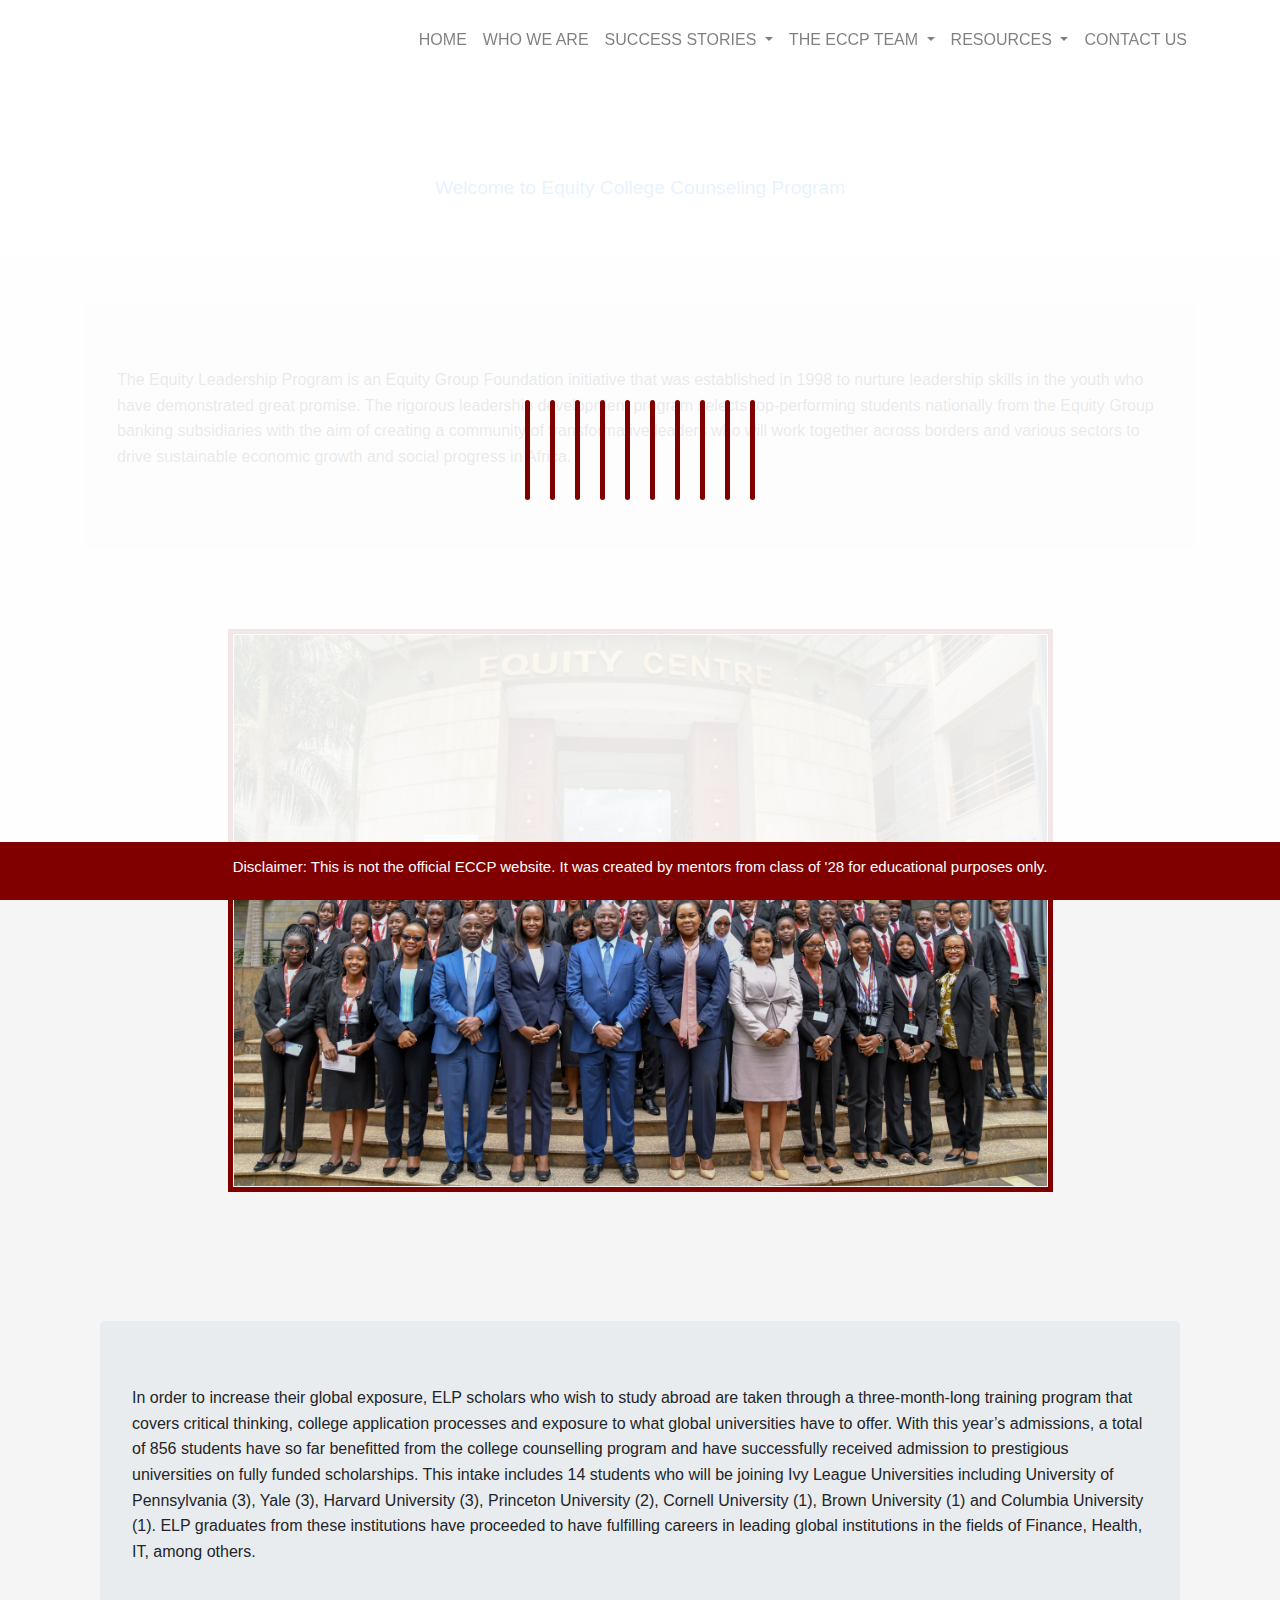
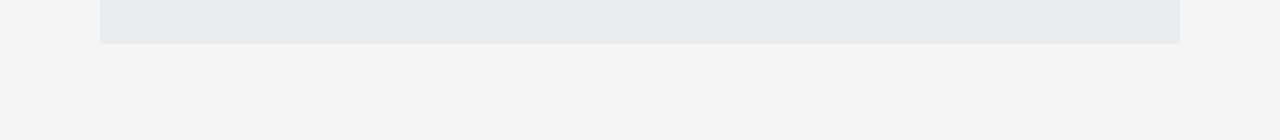
<file: index.html>
<!DOCTYPE html>
<html lang="en">
<head>
    <meta charset="UTF-8">
    <meta name="viewport" content="width=device-width, initial-scale=1.0">
    <title>Equity College Counseling</title>
    <!-- Bootstrap CSS -->
    <link rel="stylesheet" href="https://stackpath.bootstrapcdn.com/bootstrap/4.5.2/css/bootstrap.min.css">
    <link rel="stylesheet" href="index.css"> <!-- Custom CSS file (replace with your actual CSS file) -->
    <link rel="stylesheet" href="anime.css">
    <link rel="icon" href="icon.png" type="image/x-icon">
</head>


<body>

    <div class="center">
        <div class="wave"></div>
        <div class="wave"></div>
        <div class="wave"></div>
        <div class="wave"></div>
        <div class="wave"></div>
        <div class="wave"></div>
        <div class="wave"></div>
        <div class="wave"></div>
        <div class="wave"></div>
        <div class="wave"></div>
      </div>

    
    <!-- Navbar -->
    <nav class="navbar navbar-expand-lg navbar-light bg-maroon fixed-top" style="white-space: nowrap;">
        <div class="container">
            <a class="navbar-brand" href="#" style="color: white; font-size: large;">
                Equity College Counseling Program
            </a>
            <button class="navbar-toggler" type="button" data-toggle="collapse" data-target="#navbarNav"
                aria-controls="navbarNav" aria-expanded="false" aria-label="Toggle navigation">
                <span class="navbar-toggler-icon"></span>
            </button>
            <div class="collapse navbar-collapse" id="navbarNav">
                <ul class="navbar-nav ml-auto">
                    <li class="nav-item"><a class="nav-link" href="index.html">HOME</a></li>
                    <li class="nav-item"><a class="nav-link" href="aboutus.html">WHO WE ARE</a></li>
                    <li class="nav-item dropdown">
                        <a class="nav-link dropdown-toggle" href="#" id="successStoriesDropdown" role="button"
                            data-toggle="dropdown" aria-haspopup="true" aria-expanded="false">
                            SUCCESS STORIES
                        </a>
                        <div class="dropdown-menu" aria-labelledby="successStoriesDropdown">
                            <a class="dropdown-item" href="classof28.html">'28</a>
                            <a class="dropdown-item" href="classof27.html">'27</a>
                            <a class="dropdown-item" href="classof26.html">'26</a>
                            <a class="dropdown-item" href="classof25.html">'25</a>
                        </div>
                    </li>
                    <li class="nav-item dropdown">
                        <a class="nav-link dropdown-toggle" href="#" id="eccTeamDropdown" role="button"
                            data-toggle="dropdown" aria-haspopup="true" aria-expanded="false">
                            THE ECCP TEAM
                        </a>
                        <div class="dropdown-menu" aria-labelledby="eccTeamDropdown">
                            <a class="dropdown-item" href="Programcoordinator.html">Program Coordinators</a>
                            <a class="dropdown-item" href="sgl.html">Study Group Leaders</a>
                            <a class="dropdown-item" href="mentors.html">Mentors</a>
                        </div>
                    </li>
                    <li class="nav-item dropdown">
                        <a class="nav-link dropdown-toggle" href="#" id="resourcesDropdown" role="button"
                            data-toggle="dropdown" aria-haspopup="true" aria-expanded="false">
                            RESOURCES
                        </a>
                        <div class="dropdown-menu" aria-labelledby="resourcesDropdown">
                            <a class="dropdown-item" href="commonappresources.html">Common App Resources</a>
                            <a class="dropdown-item" href="youtubers.html">Useful YouTube Channels</a>
                            <a class="dropdown-item" href="websites.html">Useful Websites</a>
                            <a class="dropdown-item" href="collegelist.html">College List</a>
                        </div>
                    </li>
                    <li class="nav-item"><a class="nav-link" href="contacts.html">CONTACT US</a></li>
                </ul>
            </div>
        </div>
    </nav>
    <div class="main" style="margin-top: 3rem;">
    <!-- Main Content -->
    <div class="container mt-5">
        <div class="row">
            <div class="col-md-12 text-center">
                <h2 class="text-primary" style="font-size:larger;">Welcome to Equity College Counseling Program</h2>
            </div>
        </div>
    </div>


    <!-- Image Section -->
    <div style=" background-color:whitesmoke;">
    <div class="container mt-5" style="padding-bottom: 0px;">
        <div class="row justify-content-center">
            <main style="padding-top: 0px;">
                <div class="container mt-5">
                    <div class="jumbotron">
                        <p>
                         The Equity Leadership Program is an Equity Group Foundation initiative that was established in 1998 to nurture leadership skills in the youth who have demonstrated great promise. The rigorous leadership development program selects top-performing students nationally from the Equity Group banking subsidiaries with the aim of creating a community of transformative leaders who will work together across borders and various sectors to drive sustainable economic growth and social progress in Africa.
                        </p>
                    </div>
                </div>
            </main>
        </div>
    </div>
    <div class="container mt-5" style="padding-bottom: 0px;">
        <div class="row justify-content-center">    
            <div class="col-md-9 text-center">
                <!-- Update the image source with double quotes -->
                <img class="img-fluid" src="ecc'27.jpg" alt="ECC_ClassOf2027"
                    style="max-width: 100%; height: auto; transition: 0.3s; border: 5px solid maroon;padding: 1px;"
                    onmouseover="this.style.boxShadow='6px 6px 6px rgba(0.5, 0.5, 0.5, 0.5)'"
                    onmouseout="this.style.boxShadow='none'">
            </div>
        </div>
    </div> 
    <div class="container mt-5" style="padding-bottom: 5%;">
        <div class="row justify-content-center">               
            </div>
                <main style="padding-top: 3%;">
                    <div class="container mt-5">
                        <div class="jumbotron">
                            <p>
                                In order to increase their global exposure, ELP scholars who wish to study abroad are taken through a three-month-long training program that covers critical thinking, college application processes and exposure to what global universities have to offer. With this year’s admissions, a total of 856 students have so far benefitted from the college counselling program and have successfully received admission to prestigious universities on fully funded scholarships. This intake includes 14 students who will be joining Ivy League Universities including University of Pennsylvania (3), Yale (3), Harvard University (3), Princeton University (2), Cornell University (1), Brown University (1) and Columbia University (1). ELP graduates from these institutions have proceeded to have fulfilling careers in leading global institutions in the fields of Finance, Health, IT, among others.
                            </p>
                        </div>
                    </div>
                </main>
        </div>
    </div>
    </div>


    <!-- Footer -->
    <!-- Footer -->
<footer class="text-white mt-5 py-3 text-center fixed-bottom" style="background-color: maroon;height: auto;text-align: center;padding-top:auto;">
    <div class="container">
        <h3 style="font-size: auto;">
            Disclaimer: This is not the official ECCP website. It was created by mentors from class of '28 for educational purposes only.
        </h3>
    </div>
</footer>


    <!-- Bootstrap JS dependencies -->
    <script src="https://code.jquery.com/jquery-3.5.1.slim.min.js"></script>
    <script src="https://cdn.jsdelivr.net/npm/@popperjs/core@2.9.2/dist/umd/popper.min.js"></script>
    <script src="https://stackpath.bootstrapcdn.com/bootstrap/4.5.2/js/bootstrap.min.js"></script>
    <!-- Your custom JS file (replace with your actual JS file) -->
    <script src="index.js"></script></div>
    <script src="lod.js"></script>



</body>


</html>
</file>
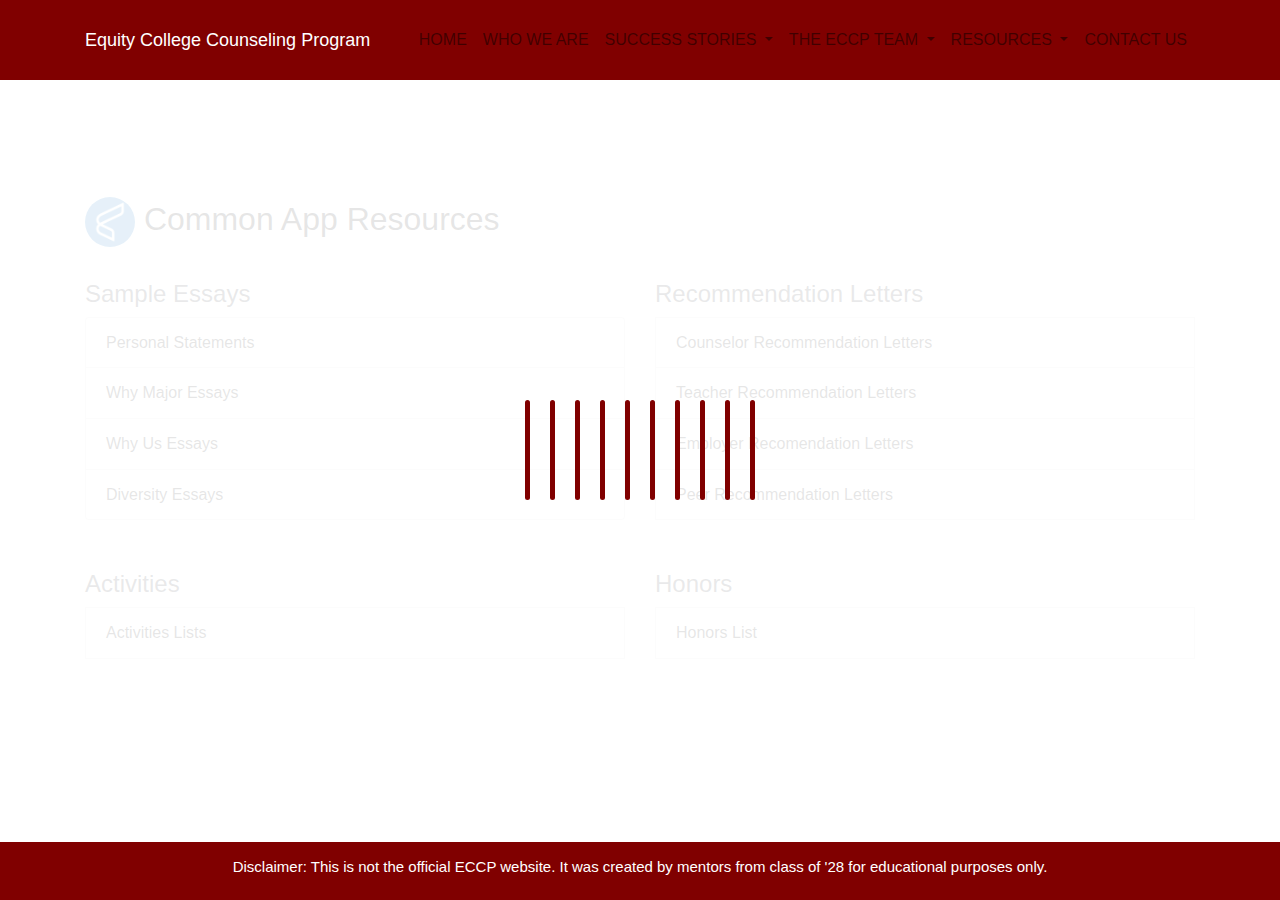
<file: commonappresources.html>
<!DOCTYPE html>
<html lang="en">
<head>
    <meta charset="UTF-8">
    <meta name="viewport" content="width=device-width, initial-scale=1.0">
    <link rel="stylesheet" href="commonappresources.css">
    <link rel="stylesheet" href="https://stackpath.bootstrapcdn.com/bootstrap/4.5.2/css/bootstrap.min.css">
    <link rel="stylesheet" href="index.css"> <!-- Custom CSS file (replace with your actual CSS file) -->
    <link rel="stylesheet" href="anime.css">
    <link rel="icon" href="icon.png" type="image/x-icon">
    <title>Common App Resources</title>
</head>
<body>
    <div class="center">
        <div class="wave"></div>
        <div class="wave"></div>
        <div class="wave"></div>
        <div class="wave"></div>
        <div class="wave"></div>
        <div class="wave"></div>
        <div class="wave"></div>
        <div class="wave"></div>
        <div class="wave"></div>
        <div class="wave"></div>
      </div>

   <!-- Navbar -->
   <nav class="navbar navbar-expand-lg navbar-light bg-maroon fixed-top" style="white-space: nowrap;">
    <div class="container">
        <a class="navbar-brand" href="#" style="color: white; font-size: large;">
            Equity College Counseling Program
        </a>
        <button class="navbar-toggler" type="button" data-toggle="collapse" data-target="#navbarNav"
            aria-controls="navbarNav" aria-expanded="false" aria-label="Toggle navigation">
            <span class="navbar-toggler-icon"></span>
        </button>
        <div class="collapse navbar-collapse" id="navbarNav">
            <ul class="navbar-nav ml-auto">
                <li class="nav-item"><a class="nav-link" href="index.html">HOME</a></li>
                <li class="nav-item"><a class="nav-link" href="aboutus.html">WHO WE ARE</a></li>
                <li class="nav-item dropdown">
                    <a class="nav-link dropdown-toggle" href="#" id="successStoriesDropdown" role="button"
                        data-toggle="dropdown" aria-haspopup="true" aria-expanded="false">
                        SUCCESS STORIES
                    </a>
                    <div class="dropdown-menu" aria-labelledby="successStoriesDropdown">
                        <a class="dropdown-item" href="classof28.html">'28</a>
                        <a class="dropdown-item" href="classof27.html">'27</a>
                        <a class="dropdown-item" href="classof26.html">'26</a>
                        <a class="dropdown-item" href="classof25.html">'25</a>
                    </div>
                </li>
                <li class="nav-item dropdown">
                    <a class="nav-link dropdown-toggle" href="#" id="eccTeamDropdown" role="button"
                        data-toggle="dropdown" aria-haspopup="true" aria-expanded="false">
                        THE ECCP TEAM
                    </a>
                    <div class="dropdown-menu" aria-labelledby="eccTeamDropdown">
                        <a class="dropdown-item" href="Programcoordinator.html">Program Coordinators</a>
                        <a class="dropdown-item" href="sgl.html">Study Group Leaders</a>
                        <a class="dropdown-item" href="mentors.html">Mentors</a>
                    </div>
                </li>
                <li class="nav-item dropdown">
                    <a class="nav-link dropdown-toggle" href="#" id="resourcesDropdown" role="button"
                        data-toggle="dropdown" aria-haspopup="true" aria-expanded="false">
                        RESOURCES
                    </a>
                    <div class="dropdown-menu" aria-labelledby="resourcesDropdown">
                        <a class="dropdown-item" href="commonappresources.html">Common App Resources</a>
                        <a class="dropdown-item" href="youtubers.html">Useful YouTube Channels</a>
                        <a class="dropdown-item" href="websites.html">Useful Websites</a>
                        <a class="dropdown-item" href="collegelist.html">College List</a>
                    </div>
                </li>
                <li class="nav-item"><a class="nav-link" href="contacts.html">CONTACT US</a></li>
            </ul>
        </div>
    </div>
</nav>

    <main style="display: flex;flex-direction: column;margin-top:2rem;">
    <div class="container mt-5">
            <a class="navbar-brand logo" href="#">
                <h2 class="text" style="padding-top: 2rem;color: black; transition: color 0.3s;" onmouseover="this.style.color='blue'" onmouseout="this.style.color='black'"><img src="commonapplogo.png" alt="Common App" height="50" style="border-radius: 50%;">
                Common App Resources</h2>
            </a>
        
        <div class="row" style="display: flex; flex-direction:row;padding-top:20px;">
            <div class="col-md-6">
                <h4> Sample Essays</h4>
                <ul class="list-group">
                    <li class="list-group-item"><a href="personal-statement.html">Personal Statements</a></li>
                    <li class="list-group-item"><a href="essay-why-major.html">Why Major Essays</a></li>
                    <li class="list-group-item"><a href="essay-why-us.html">Why Us Essays</a></li>
                    <li class="list-group-item"><a href="diversity-essays.html">Diversity Essays</a></li>
                    <!-- Add more essay links as needed -->
                </ul>
            </div>
            <div class="col-md-6">
                <h4>Recommendation Letters</h4>
                <li class="list-group-item"><a href="counselor-recommendation.html">Counselor Recommendation Letters</a></li>
                <li class="list-group-item"><a href="teacher-recommendatio.html">Teacher Recommendation Letters</a></li>
                <li class="list-group-item"><a href="employer-recommendation.html">Employer Recomendation Letters</a></li>
                <li class="list-group-item"><a href="peer-recommendation.html">Peer Recommendation Letters</a></li>
            </div>
            <div class="col-md-6">
                <h4>Activities</h4>
                <li class="list-group-item"><a href="activities-list.html">Activities Lists</a></li>
            </div>
            <div class="col-md-6">
                <h4>Honors</h4>
                <li class="list-group-item"><a href="honors-list.html">Honors List</a></li>
            </div>
        </div>
    </div>
    </main>

    <!-- Footer -->
    <footer class="footer mt-auto py-3 text-center" style="background-color: maroon; color: white; width: 100%;">
        <div class="container">
            <h3>
                Disclaimer: This is not the official ECCP website. It was created by mentors from class of '28 for educational purposes only.
            </h3>
        </div>
    </footer>

    <!-- Bootstrap JS dependencies -->
    <script src="https://code.jquery.com/jquery-3.5.1.slim.min.js"></script>
    <script src="https://cdn.jsdelivr.net/npm/@popperjs/core@2.9.2/dist/umd/popper.min.js"></script>
    <script src="https://stackpath.bootstrapcdn.com/bootstrap/4.5.2/js/bootstrap.min.js"></script>
    <!-- Your custom JS file (replace with your actual JS file) -->
    <script src="index.js"></script></div>
    <script src="lod.js"></script>

</body>
</html>
</file>
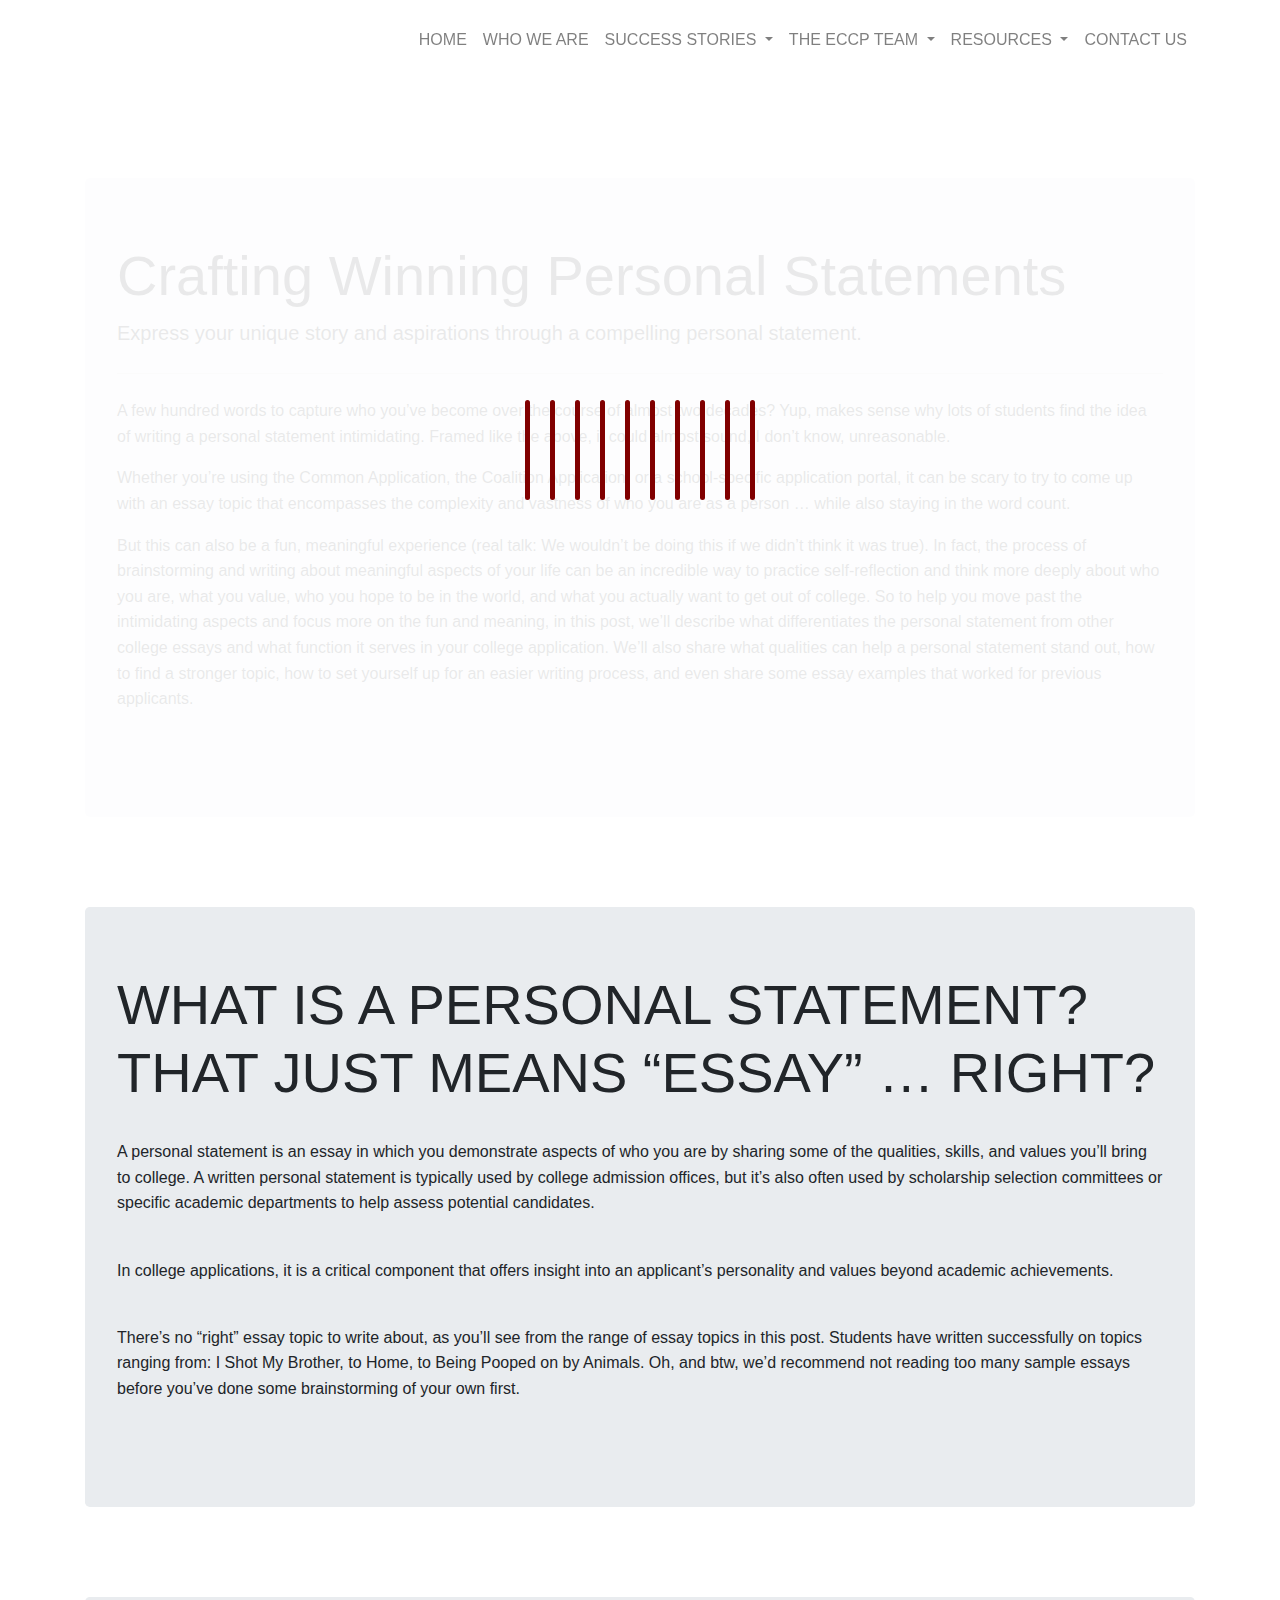
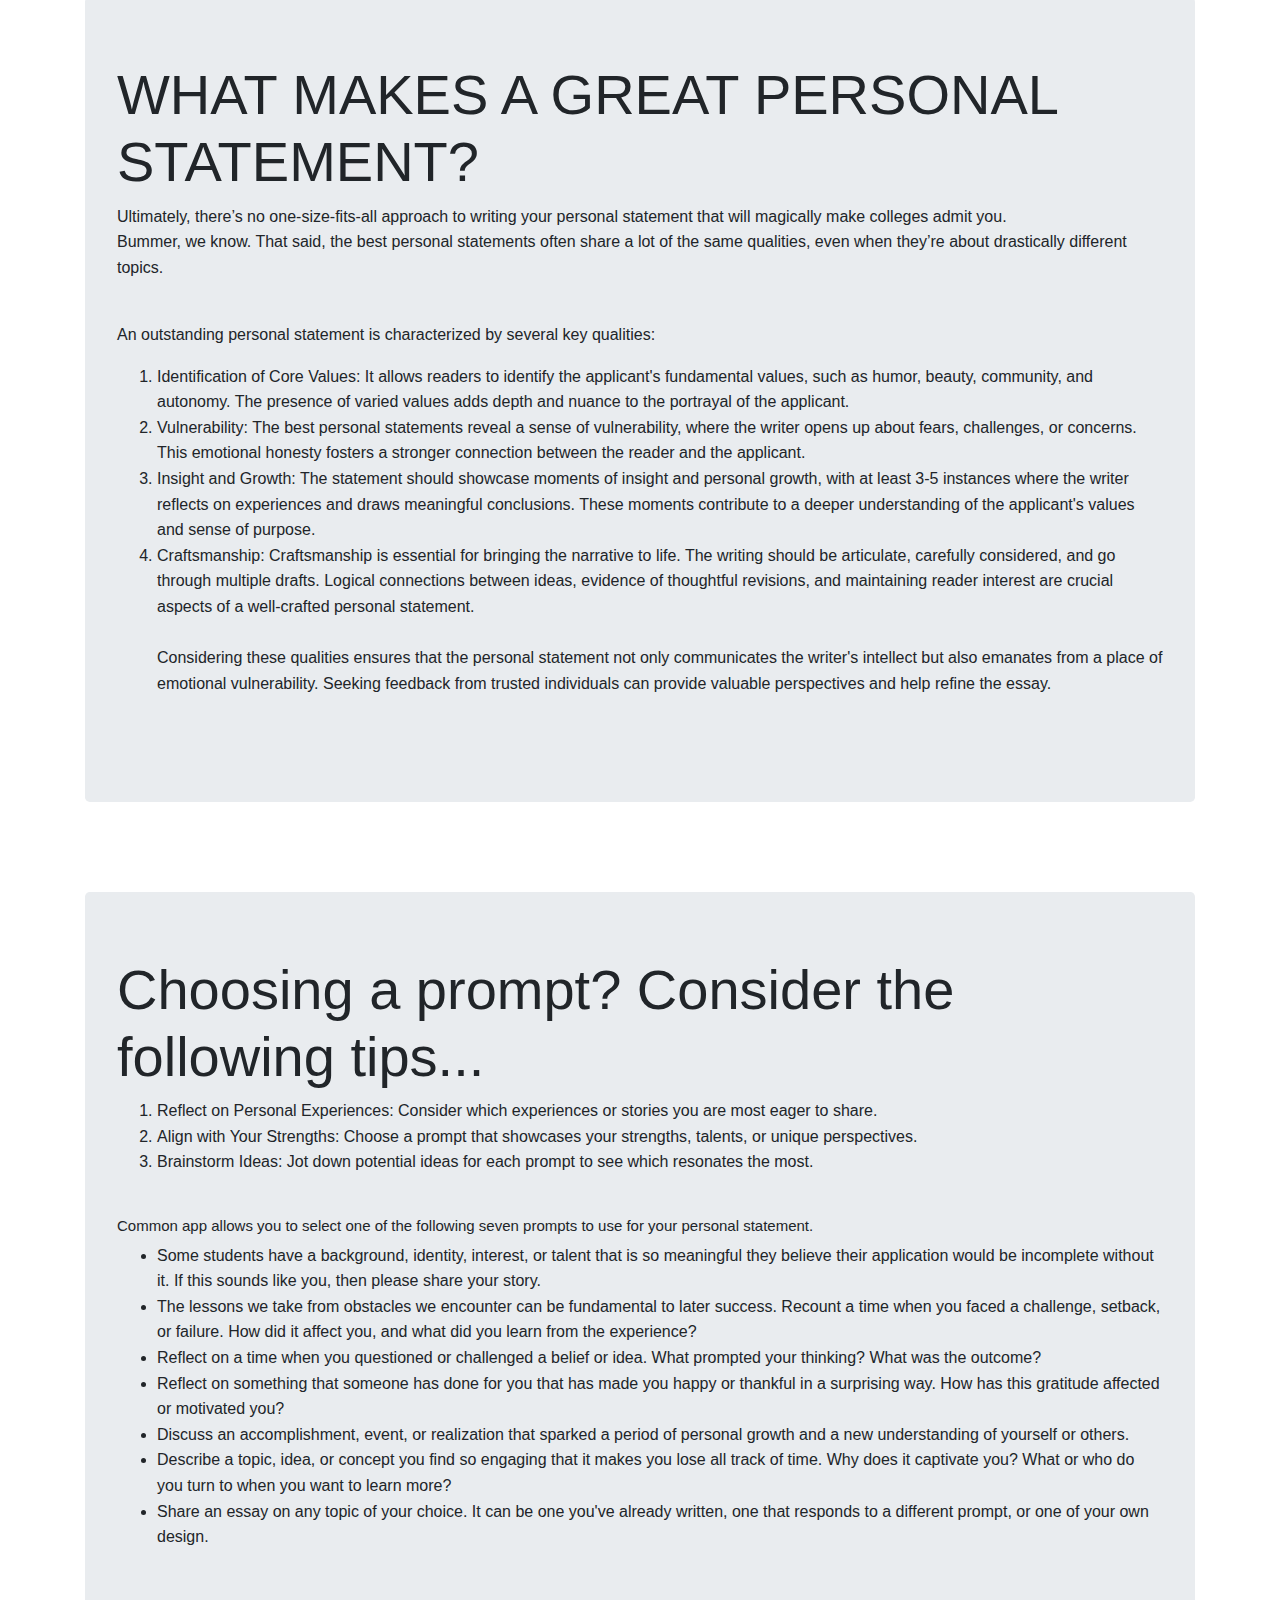
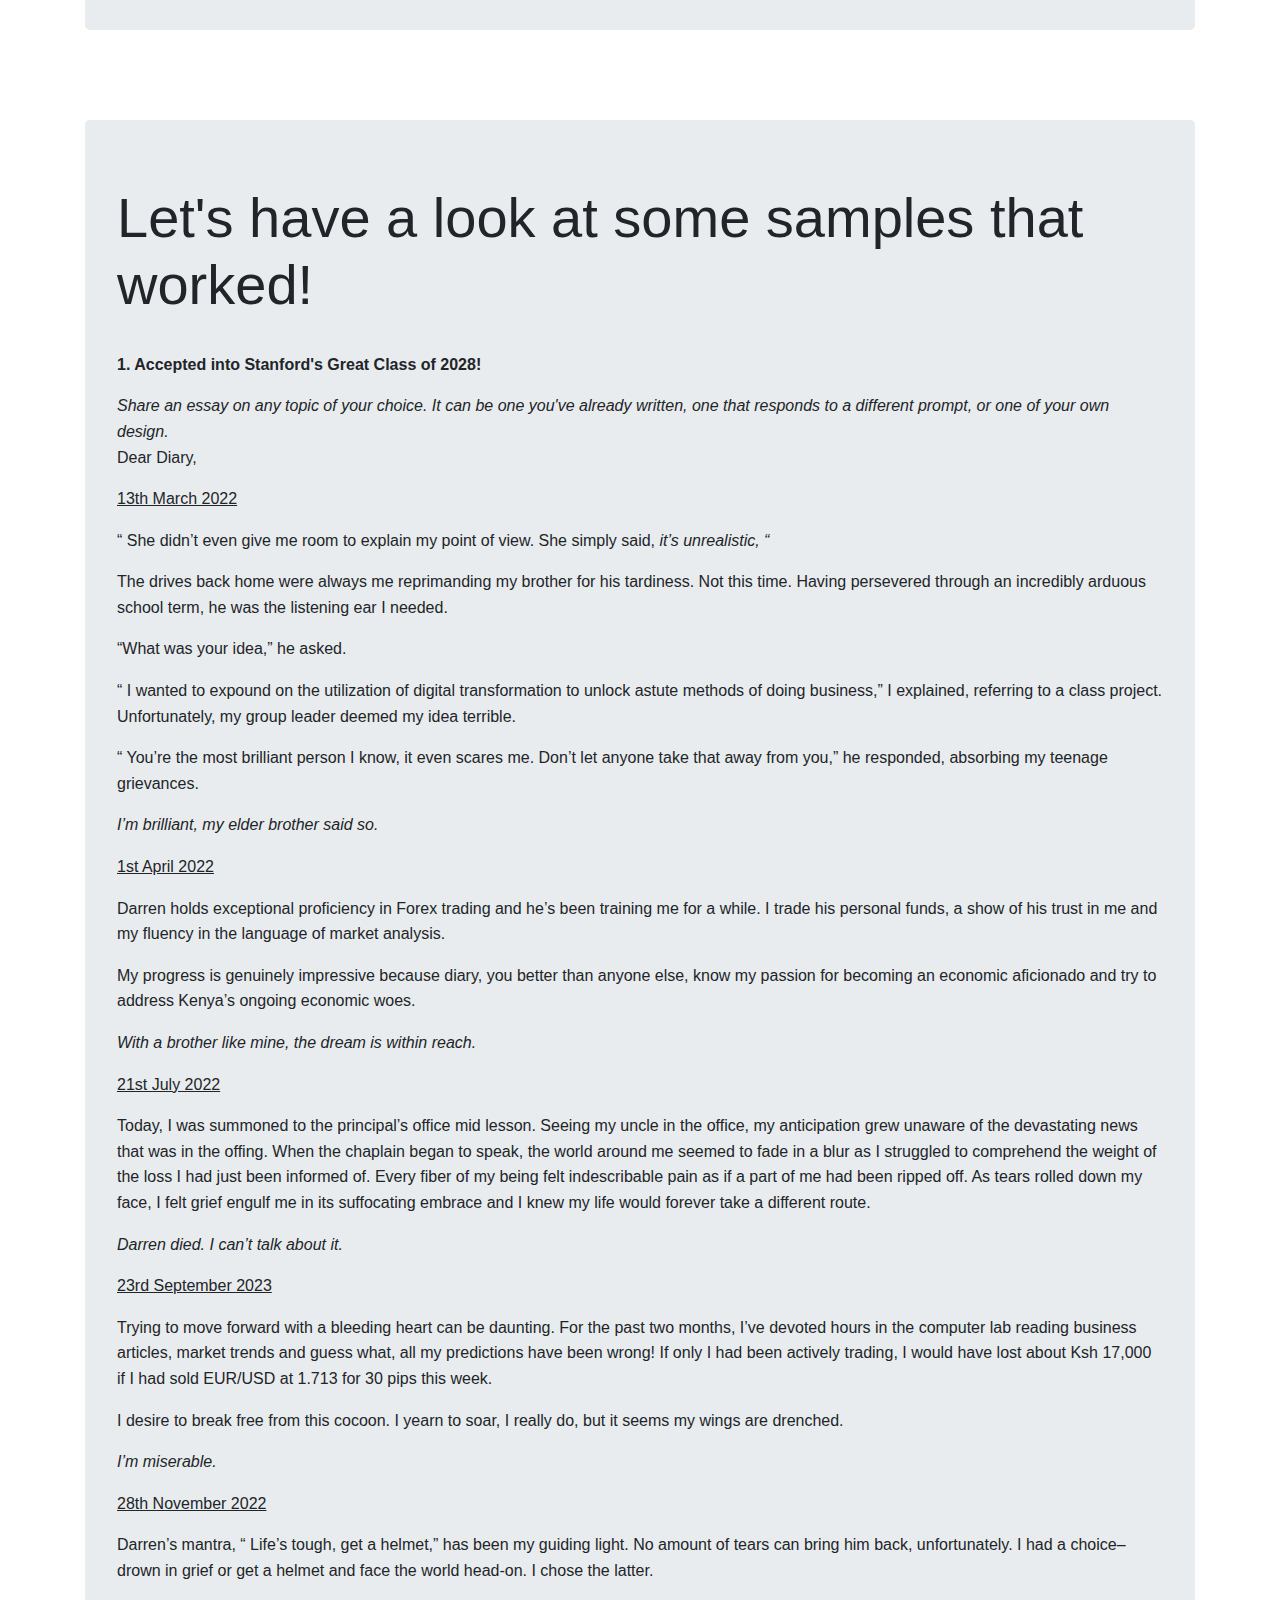
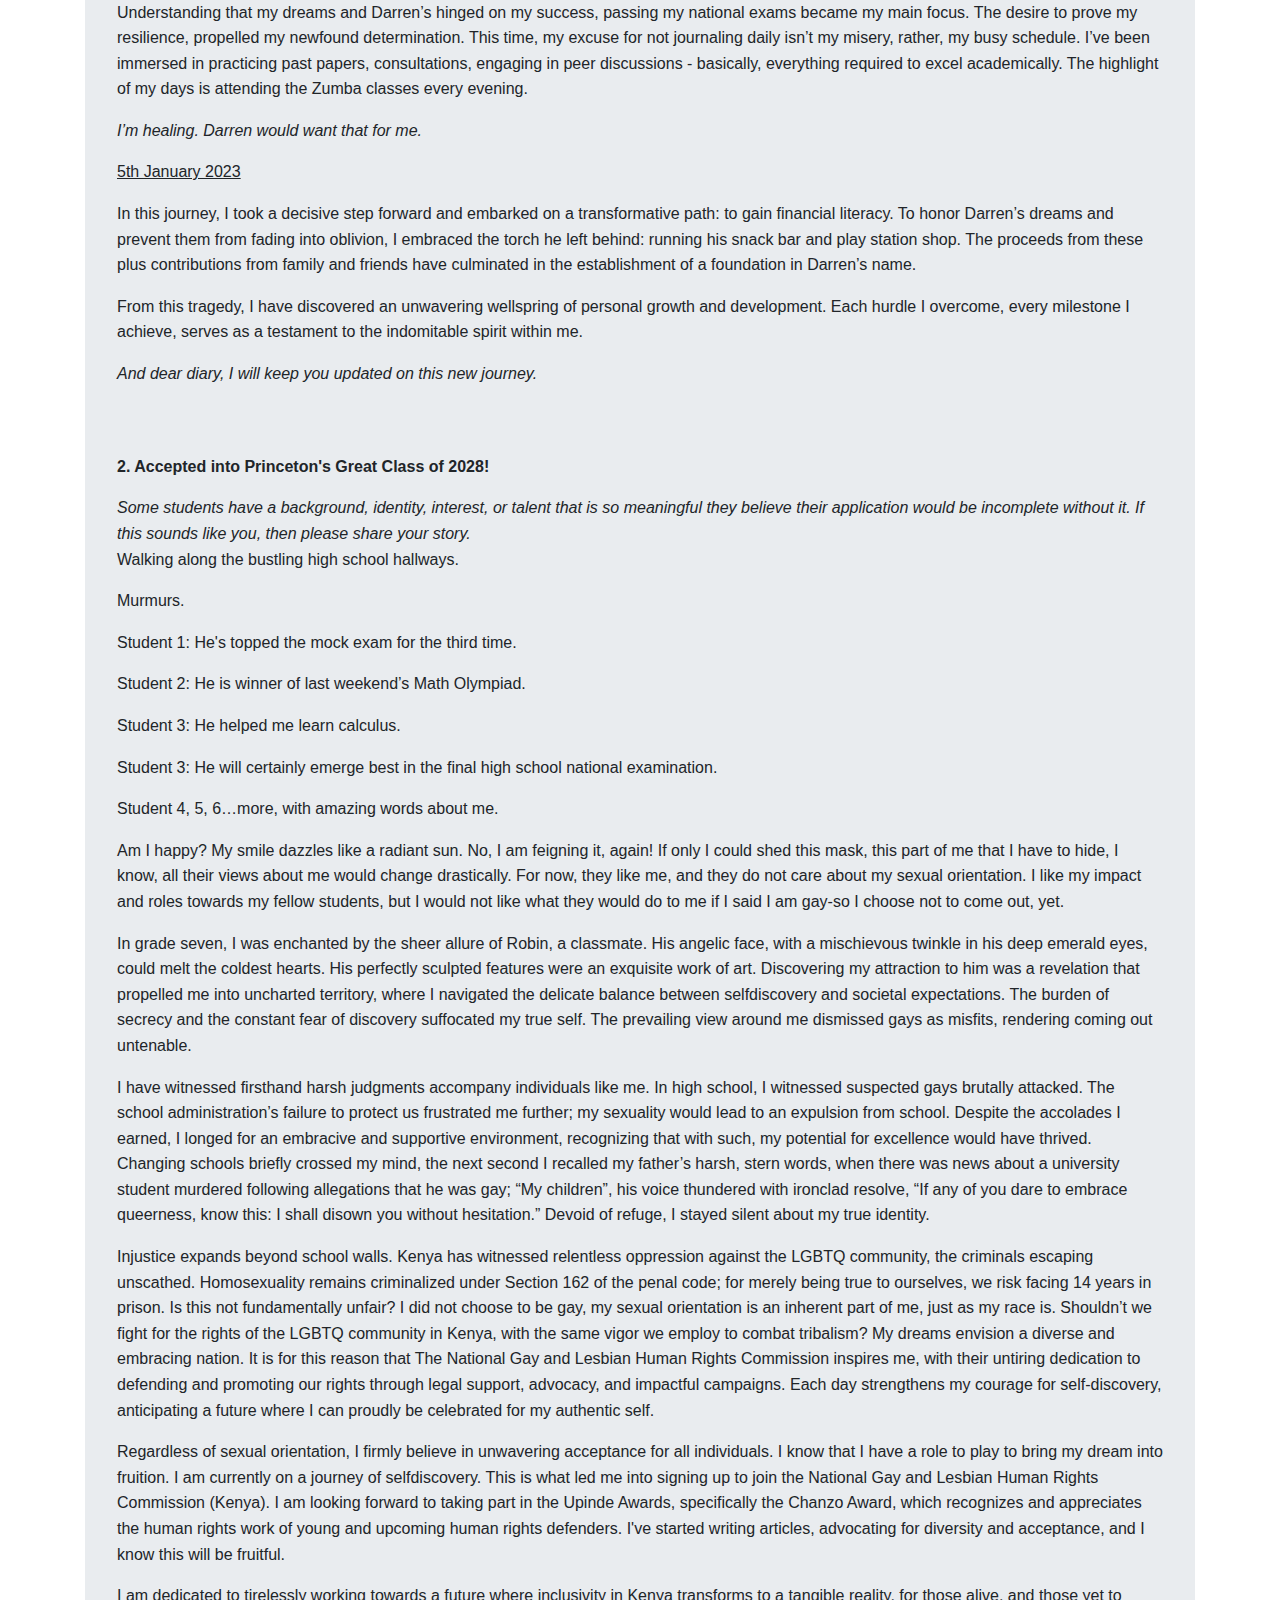
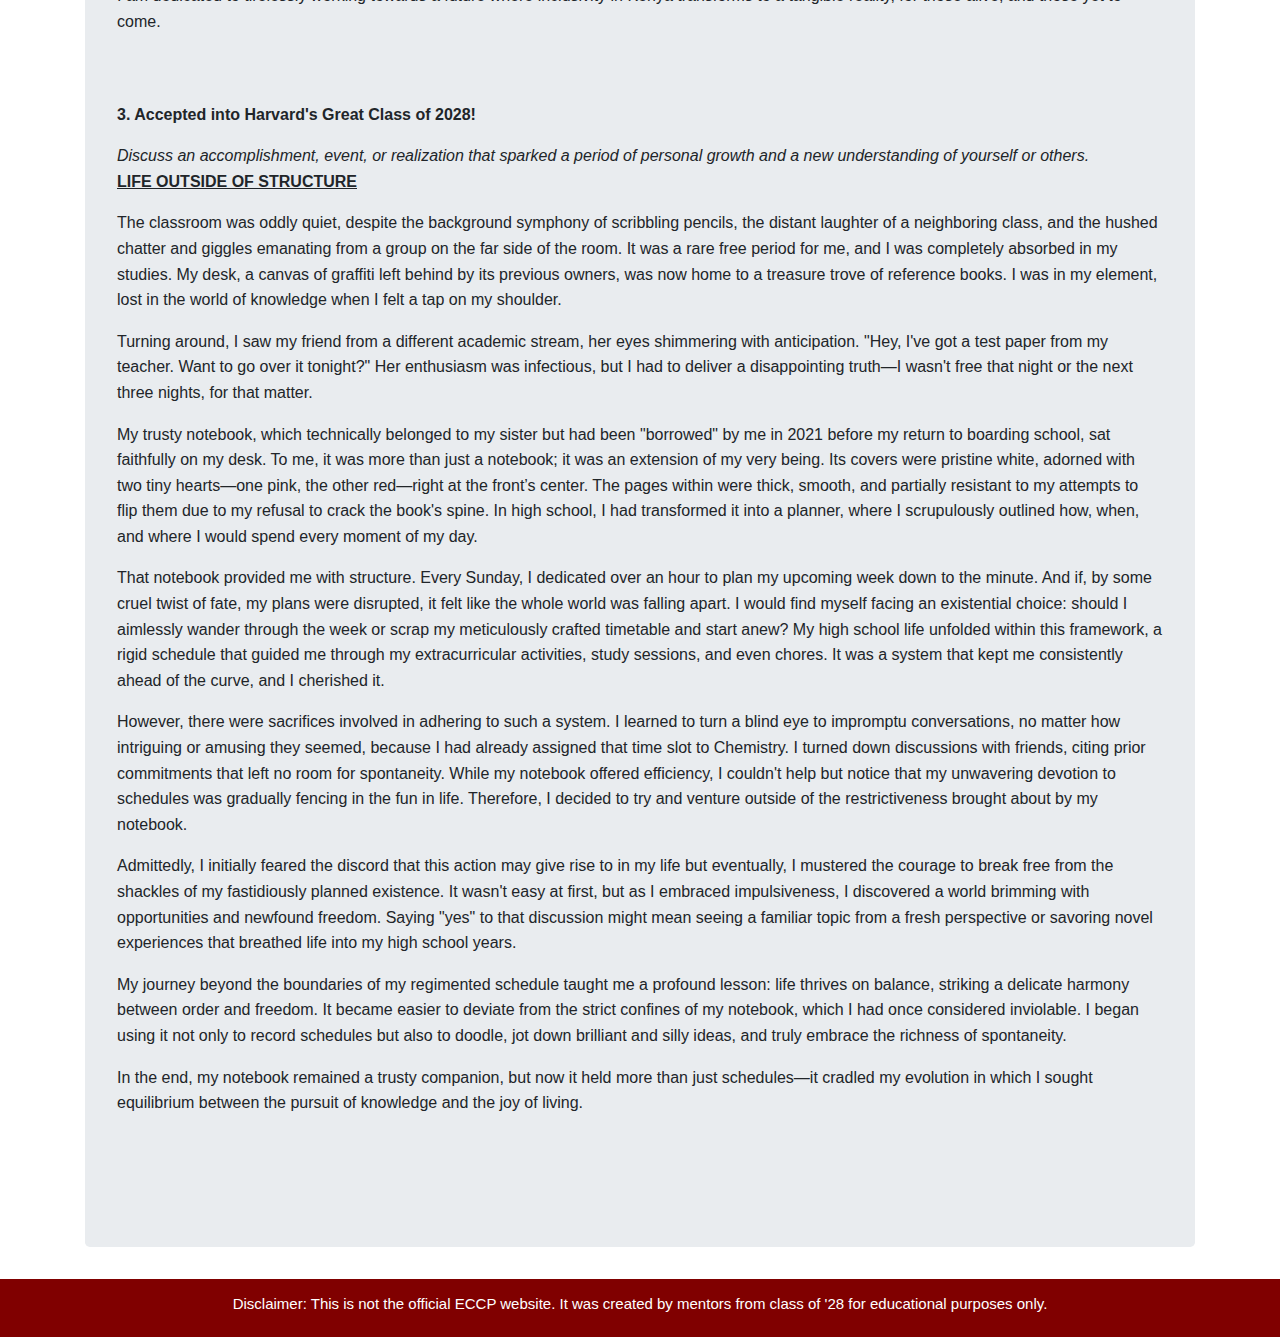
<file: personal-statement.html>
<!DOCTYPE html>
<html lang="en">
<head>
    <meta charset="UTF-8">
    <meta name="viewport" content="width=device-width, initial-scale=1.0">
    <title>Personal Statements</title>
    <link rel="stylesheet" href="https://stackpath.bootstrapcdn.com/bootstrap/4.5.2/css/bootstrap.min.css">
    <link rel="stylesheet" href="index.css">
    <link rel="stylesheet" href="personal-statement.css">
    <link rel="stylesheet" href="anime.css">
    <link rel="icon" href="icon.png" type="image/x-icon">
</head>
<body>
    <div class="center">
        <div class="wave"></div>
        <div class="wave"></div>
        <div class="wave"></div>
        <div class="wave"></div>
        <div class="wave"></div>
        <div class="wave"></div>
        <div class="wave"></div>
        <div class="wave"></div>
        <div class="wave"></div>
        <div class="wave"></div>
      </div>

  <!-- Navbar -->
  <nav class="navbar navbar-expand-lg navbar-light bg-maroon fixed-top" style="white-space: nowrap;">
    <div class="container">
        <a class="navbar-brand" href="#" style="color: white; font-size: large;">
            Equity College Counseling Program
        </a>
        <button class="navbar-toggler" type="button" data-toggle="collapse" data-target="#navbarNav"
            aria-controls="navbarNav" aria-expanded="false" aria-label="Toggle navigation">
            <span class="navbar-toggler-icon"></span>
        </button>
        <div class="collapse navbar-collapse" id="navbarNav">
            <ul class="navbar-nav ml-auto">
                <li class="nav-item"><a class="nav-link" href="index.html">HOME</a></li>
                <li class="nav-item"><a class="nav-link" href="aboutus.html">WHO WE ARE</a></li>
                <li class="nav-item dropdown">
                    <a class="nav-link dropdown-toggle" href="#" id="successStoriesDropdown" role="button"
                        data-toggle="dropdown" aria-haspopup="true" aria-expanded="false">
                        SUCCESS STORIES
                    </a>
                    <div class="dropdown-menu" aria-labelledby="successStoriesDropdown">
                        <a class="dropdown-item" href="classof28.html">'28</a>
                        <a class="dropdown-item" href="classof27.html">'27</a>
                        <a class="dropdown-item" href="classof26.html">'26</a>
                        <a class="dropdown-item" href="classof25.html">'25</a>
                    </div>
                </li>
                <li class="nav-item dropdown">
                    <a class="nav-link dropdown-toggle" href="#" id="eccTeamDropdown" role="button"
                        data-toggle="dropdown" aria-haspopup="true" aria-expanded="false">
                        THE ECCP TEAM
                    </a>
                    <div class="dropdown-menu" aria-labelledby="eccTeamDropdown">
                        <a class="dropdown-item" href="Programcoordinator.html">Program Coordinators</a>
                        <a class="dropdown-item" href="sgl.html">Study Group Leaders</a>
                        <a class="dropdown-item" href="mentors.html">Mentors</a>
                    </div>
                </li>
                <li class="nav-item dropdown">
                    <a class="nav-link dropdown-toggle" href="#" id="resourcesDropdown" role="button"
                        data-toggle="dropdown" aria-haspopup="true" aria-expanded="false">
                        RESOURCES
                    </a>
                    <div class="dropdown-menu" aria-labelledby="resourcesDropdown">
                        <a class="dropdown-item" href="commonappresources.html">Common App Resources</a>
                        <a class="dropdown-item" href="youtubers.html">Useful YouTube Channels</a>
                        <a class="dropdown-item" href="websites.html">Useful Websites</a>
                        <a class="dropdown-item" href="collegelist.html">College List</a>
                    </div>
                </li>
                <li class="nav-item"><a class="nav-link" href="contacts.html">CONTACT US</a></li>
            </ul>
        </div>
    </div>
</nav>

    <!-- Main Content -->
    <main style="padding-top: 50px;">
        <div class="container mt-5">
            <div class="jumbotron">
                <h1 class="display-4">Crafting Winning Personal Statements</h1>
                <p class="lead">Express your unique story and aspirations through a compelling personal statement.</p>
                <hr class="my-4">
                <p>A few hundred words to capture who you’ve become over the course of almost two decades? Yup, makes sense why lots of students find the idea of writing a personal statement intimidating. Framed like the above, it could almost sound, I don’t know, unreasonable.</p>
                    
                   <p> Whether you’re using the Common Application, the Coalition Application, or a school-specific application portal, it can be scary to try to come up with an essay topic that encompasses the complexity and vastness of who you are as a person … while also staying in the word count. </p>
                    
                   <p> But this can also be a fun, meaningful experience (real talk: We wouldn’t be doing this if we didn’t think it was true). In fact, the process of brainstorming and writing about meaningful aspects of your life can be an incredible way to practice self-reflection and think more deeply about who you are, what you value, who you hope to be in the world, and what you actually want to get out of college. 
                    
                    So to help you move past the intimidating aspects and focus more on the fun and meaning, in this post, we’ll describe what differentiates the personal statement from other college essays and what function it serves in your college application. We’ll also share what qualities can help a personal statement stand out, how to find a stronger topic, how to set yourself up for an easier writing process, and even share some essay examples that worked for previous applicants.</p><br>
            </div>
        </div>
    </main>
    <main style="padding-top: 10px;">
        <div class="container mt-5">
            <div class="jumbotron">
                <h3 class="display-4">WHAT IS A PERSONAL STATEMENT? THAT JUST MEANS “ESSAY” … RIGHT?</h3><br>
                <p>A personal statement is an essay in which you demonstrate aspects of who you are by sharing some of the qualities, skills, and values you’ll bring to college. A written personal statement is typically used by college admission offices, but it’s also often used by scholarship selection committees or specific academic departments to help assess potential candidates.  </p><br>
                <p>In college applications, it is a critical component that offers insight into an applicant’s personality and values beyond academic achievements.</p><br>
                <p>There’s no “right” essay topic to write about, as you’ll see from the range of essay topics in this post. Students have written successfully on topics ranging from: I Shot My Brother, to Home, to Being Pooped on by Animals. Oh, and btw, we’d recommend not reading too many sample essays before you’ve done some brainstorming of your own first. </p><br>
            </div>
        </div>
    </main>
    <main style="padding-top: 10px;">
        <div class="container mt-5">
            <div class="jumbotron">
                <h3 class="display-4">WHAT MAKES A GREAT PERSONAL STATEMENT?</h3>
                <p>Ultimately, there’s no one-size-fits-all approach to writing your personal statement that will magically make colleges admit you. <br> Bummer, we know. That said, the best personal statements often share a lot of the same qualities, even when they’re about drastically different topics.
                </p><br>
                    <p>An outstanding personal statement is characterized by several key qualities:
                        <ol>
                            <li>Identification of Core Values: It allows readers to identify the applicant's fundamental values, such as humor, beauty, community, and autonomy. The presence of varied values adds depth and nuance to the portrayal of the applicant.</li>
                            <li> Vulnerability: The best personal statements reveal a sense of vulnerability, where the writer opens up about fears, challenges, or concerns. This emotional honesty fosters a stronger connection between the reader and the applicant.</li>
                            <li>Insight and Growth: The statement should showcase moments of insight and personal growth, with at least 3-5 instances where the writer reflects on experiences and draws meaningful conclusions. These moments contribute to a deeper understanding of the applicant's values and sense of purpose.</li>
                            <li>Craftsmanship: Craftsmanship is essential for bringing the narrative to life. The writing should be articulate, carefully considered, and go through multiple drafts. Logical connections between ideas, evidence of thoughtful revisions, and maintaining reader interest are crucial aspects of a well-crafted personal statement.</li><br>Considering these qualities ensures that the personal statement not only communicates the writer's intellect but also emanates from a place of emotional vulnerability. Seeking feedback from trusted individuals can provide valuable perspectives and help refine the essay. 
                        </ol>
                    </p><br>
            </div>
        </div>
    </main>
    <main style="padding-top: 10px;">
        <div class="container mt-5">
            <div class="jumbotron">
                <h3 class="display-4">Choosing a prompt? Consider the following tips...</h3>
                <ol>
                    <li>Reflect on Personal Experiences: Consider which experiences or stories you are most eager to share.</li>
                    <li>Align with Your Strengths: Choose a prompt that showcases your strengths, talents, or unique perspectives.</li>
                    <li>Brainstorm Ideas: Jot down potential ideas for each prompt to see which resonates the most.</li>
                </ol><br>
                <h3>Common app allows you to select one of the following seven prompts to use for your personal statement.</h3>
                <ul>
                    <li>Some students have a background, identity, interest, or talent that is so meaningful they believe their application would be incomplete without it. If this sounds like you, then please share your story.</li>
                    <li>The lessons we take from obstacles we encounter can be fundamental to later success. Recount a time when you faced a challenge, setback, or failure. How did it affect you, and what did you learn from the experience?</li>
                    <li>Reflect on a time when you questioned or challenged a belief or idea. What prompted your thinking? What was the outcome?</li>
                    <li>Reflect on something that someone has done for you that has made you happy or thankful in a surprising way. How has this gratitude affected or motivated you?</li>
                    <li>Discuss an accomplishment, event, or realization that sparked a period of personal growth and a new understanding of yourself or others.</li>
                    <li>Describe a topic, idea, or concept you find so engaging that it makes you lose all track of time. Why does it captivate you? What or who do you turn to when you want to learn more?</li>
                    <li>Share an essay on any topic of your choice. It can be one you've already written, one that responds to a different prompt, or one of your own design.</li>
                </ul>

            </div>
        </div>     
    </main>
    <main class="unselectable" style="padding-top: 10px;">
        <div class="container mt-5">
            <div class="jumbotron">
                <h3 class="display-4">Let's have a look at some samples that worked!</h3><br>
                <b><p>1. Accepted into Stanford's Great Class of 2028!</p></b>
                <i>Share an essay on any topic of your choice. It can be one you've already written, one that
                    responds to a different prompt, or one of your own design.</i><br>
                <p>Dear Diary,<br></p>
                <p><u>13th March 2022</u></p>
                <p>“ She didn’t even give me room to explain my point of view. She simply said, <i>it’s unrealistic, “</i></p>
                <p>The drives back home were always me reprimanding my brother for his tardiness. Not this time. Having persevered through an incredibly arduous school term, he was the listening ear I needed.</p>
                <p>“What was your idea,” he asked.</p>
                <p>“ I wanted to expound on the utilization of digital transformation to unlock astute methods of
                    doing business,” I explained, referring to a class project. Unfortunately, my group leader deemed
                    my idea terrible.</p>
                <p>“ You’re the most brilliant person I know, it even scares me. Don’t let anyone take that away from
                    you,” he responded, absorbing my teenage grievances.</p>
                <p><i>I’m brilliant, my elder brother said so.</i></p>
                <p><u>1st April 2022</u></p>
                <p>Darren holds exceptional proficiency in Forex trading and he’s been training me for a while. I trade
                    his personal funds, a show of his trust in me and my fluency in the language of market analysis.</p>
                <p>My progress is genuinely impressive because diary, you better than anyone else, know my passion
                    for becoming an economic aficionado and try to address Kenya’s ongoing economic woes.</p>
                <p><i>With a brother like mine, the dream is within reach.</i></p>
                <p><u>21st July 2022</u></p>
                <p>Today, I was summoned to the principal’s office mid lesson. Seeing my uncle in the office, my
                    anticipation grew unaware of the devastating news that was in the offing. When the chaplain began to speak, the world around me seemed to fade in a blur as I struggled to comprehend the
                    weight of the loss I had just been informed of. Every fiber of my being felt indescribable pain as if a
                    part of me had been ripped off. As tears rolled down my face, I felt grief engulf me in its
                    suffocating embrace and I knew my life would forever take a different route.</p>
                <p><i>Darren died. I can’t talk about it.</i></p>
                <p><u>23rd September 2023</u></p>
                <p>Trying to move forward with a bleeding heart can be daunting. For the past two months, I’ve
                    devoted hours in the computer lab reading business articles, market trends and guess what, all my
                    predictions have been wrong! If only I had been actively trading, I would have lost about Ksh
                    17,000 if I had sold EUR/USD at 1.713 for 30 pips this week.</p>
                <p>I desire to break free from this cocoon. I yearn to soar, I really do, but it seems my wings are
                    drenched.</p>
                <p><i>I’m miserable.</i></p>
                <p><u>28th November 2022</u></p>
                <p>Darren’s mantra, “ Life’s tough, get a helmet,” has been my guiding light. No amount of tears can
                    bring him back, unfortunately. I had a choice– drown in grief or get a helmet and face the world
                    head-on. I chose the latter.</p>
                <p>Understanding that my dreams and Darren’s hinged on my success, passing my national exams
                    became my main focus. The desire to prove my resilience, propelled my newfound determination.
                    This time, my excuse for not journaling daily isn’t my misery, rather, my busy schedule. I’ve been
                    immersed in practicing past papers, consultations, engaging in peer discussions - basically,
                    everything required to excel academically. The highlight of my days is attending the Zumba
                    classes every evening.</p>
                <p><i>I’m healing. Darren would want that for me.</i></p>
                <p><u>5th January 2023</u></p>
                <p>In this journey, I took a decisive step forward and embarked on a transformative path: to gain
                    financial literacy. To honor Darren’s dreams and prevent them from fading into oblivion, I
                    embraced the torch he left behind: running his snack bar and play station shop. The proceeds from
                    these plus contributions from family and friends have culminated in the establishment of a
                    foundation in Darren’s name.</p>
                <p>From this tragedy, I have discovered an unwavering wellspring of personal growth and
                    development. Each hurdle I overcome, every milestone I achieve, serves as a testament to the
                    indomitable spirit within me.</p>
                <p><i>And dear diary, I will keep you updated on this new journey.</i></p><br><br>
                <b><p>2. Accepted into Princeton's Great Class of 2028!</p></b>
                <i>Some students have a background, identity, interest, or talent that is so meaningful they believe their application would be incomplete without it. If this sounds like you, then please share your story.</i><br>

                <p>Walking along the bustling high school hallways.</p>
                <p>Murmurs.</p>
                <p>Student 1: He's topped the mock exam for the third time.</p>
                <p>Student 2: He is winner of last weekend’s Math Olympiad.</p>
                <p>Student 3: He helped me learn calculus.</p>
                <p>Student 3: He will certainly emerge best in the final high school national examination.</p>
                <p>Student 4, 5, 6…more, with amazing words about me.</p>
                <p>Am I happy? My smile dazzles like a radiant sun. No, I am feigning it, again! If only I could shed this
                    mask, this part of me that I have to hide, I know, all their views about me would change drastically.
                    For now, they like me, and they do not care about my sexual orientation. I like my impact and roles
                    towards my fellow students, but I would not like what they would do to me if I said I am gay-so I
                    choose not to come out, yet.</p>
                <p>In grade seven, I was enchanted by the sheer allure of Robin, a classmate. His angelic face, with a
                    mischievous twinkle in his deep emerald eyes, could melt the coldest hearts. His perfectly
                    sculpted features were an exquisite work of art. Discovering my attraction to him was a revelation
                    that propelled me into uncharted territory, where I navigated the delicate balance between selfdiscovery
                    and societal expectations. The burden of secrecy and the constant fear of discovery
                    suffocated my true self. The prevailing view around me dismissed gays as misfits, rendering
                    coming out untenable.</p>
                <p>I have witnessed firsthand harsh judgments accompany individuals like me. In high school, I
                    witnessed suspected gays brutally attacked. The school administration’s failure to protect us
                    frustrated me further; my sexuality would lead to an expulsion from school. Despite the accolades
                    I earned, I longed for an embracive and supportive environment, recognizing that with such, my
                    potential for excellence would have thrived. Changing schools briefly crossed my mind, the next
                    second I recalled my father’s harsh, stern words, when there was news about a university student
                    murdered following allegations that he was gay; “My children”, his voice thundered with ironclad resolve, “If any of you dare to embrace queerness, know this: I shall disown you without
                    hesitation.” Devoid of refuge, I stayed silent about my true identity.</p>
                <p>Injustice expands beyond school walls. Kenya has witnessed relentless oppression against the
                    LGBTQ community, the criminals escaping unscathed. Homosexuality remains criminalized under
                    Section 162 of the penal code; for merely being true to ourselves, we risk facing 14 years in prison.
                    Is this not fundamentally unfair? I did not choose to be gay, my sexual orientation is an inherent
                    part of me, just as my race is. Shouldn’t we fight for the rights of the LGBTQ community in Kenya,
                    with the same vigor we employ to combat tribalism? My dreams envision a diverse and embracing
                    nation. It is for this reason that The National Gay and Lesbian Human Rights Commission inspires
                    me, with their untiring dedication to defending and promoting our rights through legal support,
                    advocacy, and impactful campaigns. Each day strengthens my courage for self-discovery,
                    anticipating a future where I can proudly be celebrated for my authentic self.</p>
                <p>Regardless of sexual orientation, I firmly believe in unwavering acceptance for all individuals. I
                    know that I have a role to play to bring my dream into fruition. I am currently on a journey of selfdiscovery.
                    This is what led me into signing up to join the National Gay and Lesbian Human Rights
                    Commission (Kenya). I am looking forward to taking part in the Upinde Awards, specifically the
                    Chanzo Award, which recognizes and appreciates the human rights work of young and upcoming
                    human rights defenders. I've started writing articles, advocating for diversity and acceptance, and I
                    know this will be fruitful.</p>
                <p>I am dedicated to tirelessly working towards a future where inclusivity in Kenya transforms to a
                    tangible reality, for those alive, and those yet to come.</p><br><br>
                    <b><p>3. Accepted into Harvard's Great Class of 2028!</p></b>
                    <i>Discuss an accomplishment, event, or realization that sparked a period of personal growth and a
                        new understanding of yourself or others.</i><br>
                        <p><u><b>LIFE OUTSIDE OF STRUCTURE</b></u></p>
                        <p>The classroom was oddly quiet, despite the background symphony of scribbling pencils, the
                            distant laughter of a neighboring class, and the hushed chatter and giggles emanating from a
                            group on the far side of the room. It was a rare free period for me, and I was completely absorbed
                            in my studies. My desk, a canvas of graffiti left behind by its previous owners, was now home to a
                            treasure trove of reference books. I was in my element, lost in the world of knowledge when I felt a
                            tap on my shoulder.</p>
                        <p>Turning around, I saw my friend from a different academic stream, her eyes shimmering with
                            anticipation. "Hey, I've got a test paper from my teacher. Want to go over it tonight?" Her
                            enthusiasm was infectious, but I had to deliver a disappointing truth—I wasn't free that night or the
                            next three nights, for that matter.</p>
                        <p>My trusty notebook, which technically belonged to my sister but had been "borrowed" by me in
                            2021 before my return to boarding school, sat faithfully on my desk. To me, it was more than just a
                            notebook; it was an extension of my very being. Its covers were pristine white, adorned with two
                            tiny hearts—one pink, the other red—right at the front’s center. The pages within were thick,
                            smooth, and partially resistant to my attempts to flip them due to my refusal to crack the book's
                            spine. In high school, I had transformed it into a planner, where I scrupulously outlined how, when,
                            and where I would spend every moment of my day.</p>
                        <p>That notebook provided me with structure. Every Sunday, I dedicated over an hour to plan my
                            upcoming week down to the minute. And if, by some cruel twist of fate, my plans were disrupted, it
                            felt like the whole world was falling apart. I would find myself facing an existential choice: should I
                            aimlessly wander through the week or scrap my meticulously crafted timetable and start anew?
                            My high school life unfolded within this framework, a rigid schedule that guided me through my
                            extracurricular activities, study sessions, and even chores. It was a system that kept me
                            consistently ahead of the curve, and I cherished it.
                            </p>
                        <p>However, there were sacrifices involved in adhering to such a system. I learned to turn a blind eye
                            to impromptu conversations, no matter how intriguing or amusing they seemed, because I had already assigned that time slot to Chemistry. I turned down discussions with friends, citing prior
                            commitments that left no room for spontaneity. While my notebook offered efficiency, I couldn't
                            help but notice that my unwavering devotion to schedules was gradually fencing in the fun in life.
                            Therefore, I decided to try and venture outside of the restrictiveness brought about by my
                            notebook.</p>
                        <p>Admittedly, I initially feared the discord that this action may give rise to in my life but eventually, I
                            mustered the courage to break free from the shackles of my fastidiously planned existence. It
                            wasn't easy at first, but as I embraced impulsiveness, I discovered a world brimming with
                            opportunities and newfound freedom. Saying "yes" to that discussion might mean seeing a
                            familiar topic from a fresh perspective or savoring novel experiences that breathed life into my
                            high school years.</p>
                        <p>My journey beyond the boundaries of my regimented schedule taught me a profound lesson: life
                            thrives on balance, striking a delicate harmony between order and freedom. It became easier to
                            deviate from the strict confines of my notebook, which I had once considered inviolable. I began
                            using it not only to record schedules but also to doodle, jot down brilliant and silly ideas, and truly
                            embrace the richness of spontaneity.</p>
                        <p>In the end, my notebook remained a trusty companion, but now it held more than just schedules—it
                            cradled my evolution in which I sought equilibrium between the pursuit of knowledge and the joy
                            of living.</p><br><br>
            </div>
        </div>           
    </main>

    <!-- Footer -->
    <footer class="footer mt-auto py-3 text-center" style="background-color: maroon; color: white;">
        <div class="container">
            <h3>
                Disclaimer: This is not the official ECCP website. It was created by mentors from class of '28 for educational purposes only.
            </h3>
        </div>
    </footer>

    <!-- Bootstrap JS dependencies -->
    <script src="https://code.jquery.com/jquery-3.5.1.slim.min.js"></script>
    <script src="https://cdn.jsdelivr.net/npm/@popperjs/core@2.9.2/dist/umd/popper.min.js"></script>
    <script src="https://stackpath.bootstrapcdn.com/bootstrap/4.5.2/js/bootstrap.min.js"></script>
    <script src="index.js"></script></div>
    <script src="lod.js"></script>

</body>
</html>
</file>
<file: index.css>
body {
    display: flex;
    flex-direction: column;
    min-height: 100vh; /* Set minimum height to 100% of the viewport height */
}

.main {
    flex: 1; /* Allow the main content to take up remaining space */
}

footer {
    background-color: maroon; /* Choose your desired background color */
    color: white; /* Choose your desired text color */
    padding: 20px; /* Add padding to the footer */
    text-align: center;
    position: relative;
    z-index: 9999;
}

body {
    line-height: 1.6;
    margin: 0;
    padding: 0;
    min-width: 100%;
}
a {
    position: relative;
    color: #000; /* Set the text color */
}

a:hover {
    color: rgb(83, 1, 1);
    text-decoration: none;
}

a::before {
    content: '';
    position: absolute;
    width: 0;
    height: 1px; /* Set the thickness of the underline */
    background-color: rgb(83, 1, 1); /* Set the color of the underline */
    bottom: 0;
    left: 0;
    transition: width 0.7s ease; /* Set the transition effect duration */
}

a:hover::before {
    width: 100%;
}
nav.navbar {
    height: 80px;
    position: relative;
    top: 0;
    width: 100%;
}
footer{
    width: 100%;
}
h3{
    font-size: 15px;
}
/* Add a media query for responsive navigation */
/* Media query for screens with a maximum width of 767 pixels (mobile devices) */
@media (max-width: 800px) {
    nav.navbar {
        height: auto;
        background-color: maroon;
        position: fixed;
        top: 0;
        width: 100%;
    }



    div.main {
        margin-top: 5rem; /* Adjust the margin as needed for mobile */
    }



    footer {
        height: auto;
        padding: 15px;
        width: 100%;
        align-items: center;
    }
   
    footer h3 {
        white-space: normal;
        font-size: 14px;
    }


    .navbar-toggler {
        margin-right: 0;
    }


    .navbar-nav {
        margin-top: 10px;
    }


    .dropdown-menu {
        position: static;
        float: none;
        width: auto;
    }
    .container {
        padding-bottom: 10px;
    }
    .navbar-brand{
        font-size: 15px
    }
    /*tried using the class to create an animation for infinitely highlighting
     the text but wasn't compatible with our codebase*/
    .welcome-block {
        font-size: xxx-large;
        font-weight:700;
        text-align: center;
        color: rgba(255, 255, 255, 0);
        
    }

}
</file>
<file: anime.css>
.center {
    position: fixed;
    top: 0;
    left: 0;
    width: 100vw;
    height: 100vh;
    display: flex;
    justify-content: center;
    align-items: center;
    background: rgba(255, 255, 255, 0.9); /* Semi-transparent white background */
    z-index: 1000;
    transition: opacity 2s ease, visibility 2s ease; /* Add transition for opacity and visibility */
    opacity: 1;
    visibility: visible; /* Initially set to visible */
}

.wave {
    width: 5px;
    height: 100px;
    background: maroon;
    margin: 10px;
    animation: wave 1s linear infinite;
    border-radius: 20px;
}

.wave:nth-child(2) {
    animation-delay: 0.1s;
}

.wave:nth-child(3) {
    animation-delay: 0.2s;
}

.wave:nth-child(4) {
    animation-delay: 0.3s;
}

.wave:nth-child(5) {
    animation-delay: 0.4s;
}

.wave:nth-child(6) {
    animation-delay: 0.5s;
}

.wave:nth-child(7) {
    animation-delay: 0.6s;
}

.wave:nth-child(8) {
    animation-delay: 0.7s;
}

.wave:nth-child(9) {
    animation-delay: 0.8s;
}

.wave:nth-child(10) {
    animation-delay: 0.9s;
}

@keyframes wave {
    0% {
        transform: scale(0);
    }
    50% {
        transform: scale(1);
    }
    100% {
        transform: scale(0);
    }
}

/* Additional styles for the content */
.content {
    position: relative;
    z-index: 2;
    transition: opacity 2s ease; /* Add a transition for opacity */
    opacity: 2s; /* Initially set to fully transparent */
}
</file>
<file: commonappresources.css>
/* Add your custom styles here */
/* For example, you can style the body background color or modify the navigation bar */
body {
    background-color: #f8f9fa;
    width: 100%;
}

.col-md-6 {
    padding-bottom: 50px;
}
nav.navbar {
    height: 80px;
    background-color: maroon;
    position: fixed;
    top: 0;
    width: 100%;
}
footer{
    width: 100%;
}
.list-group-item {
    white-space: nowrap;
}


/* Additional styling as needed */
@media (max-width: 800px) {
    footer {
        height: auto;
        padding: 15px;
        width: 100%;
        align-items: center;
    }
   
    footer h3 {
        white-space: normal;
        font-size: 14px;
    }
    .col-md-6 {
        padding-bottom: 20px;
    }
    .row {
        padding-top: 10px;
    }
}
</file>
<file: personal-statement.css>
footer {
    background-color: maroon; /* Choose your desired background color */
    color: white; /* Choose your desired text color */
    padding: 20px; /* Add padding to the footer */
    text-align: center;
    
}
/* CSS to disable text selection */
.unselectable {
    user-select: none;
    -moz-user-select: none;
    -webkit-user-select: none;
    -ms-user-select: none;
}


@media (max-width: 800px){
    body {
        font-size: medium;
    }
    .display-4 {
        font-size: 20px;
    }
    .lead {
        font-size: small;
    }
    main {
        padding-top: 5px;
    }
}
</file>
